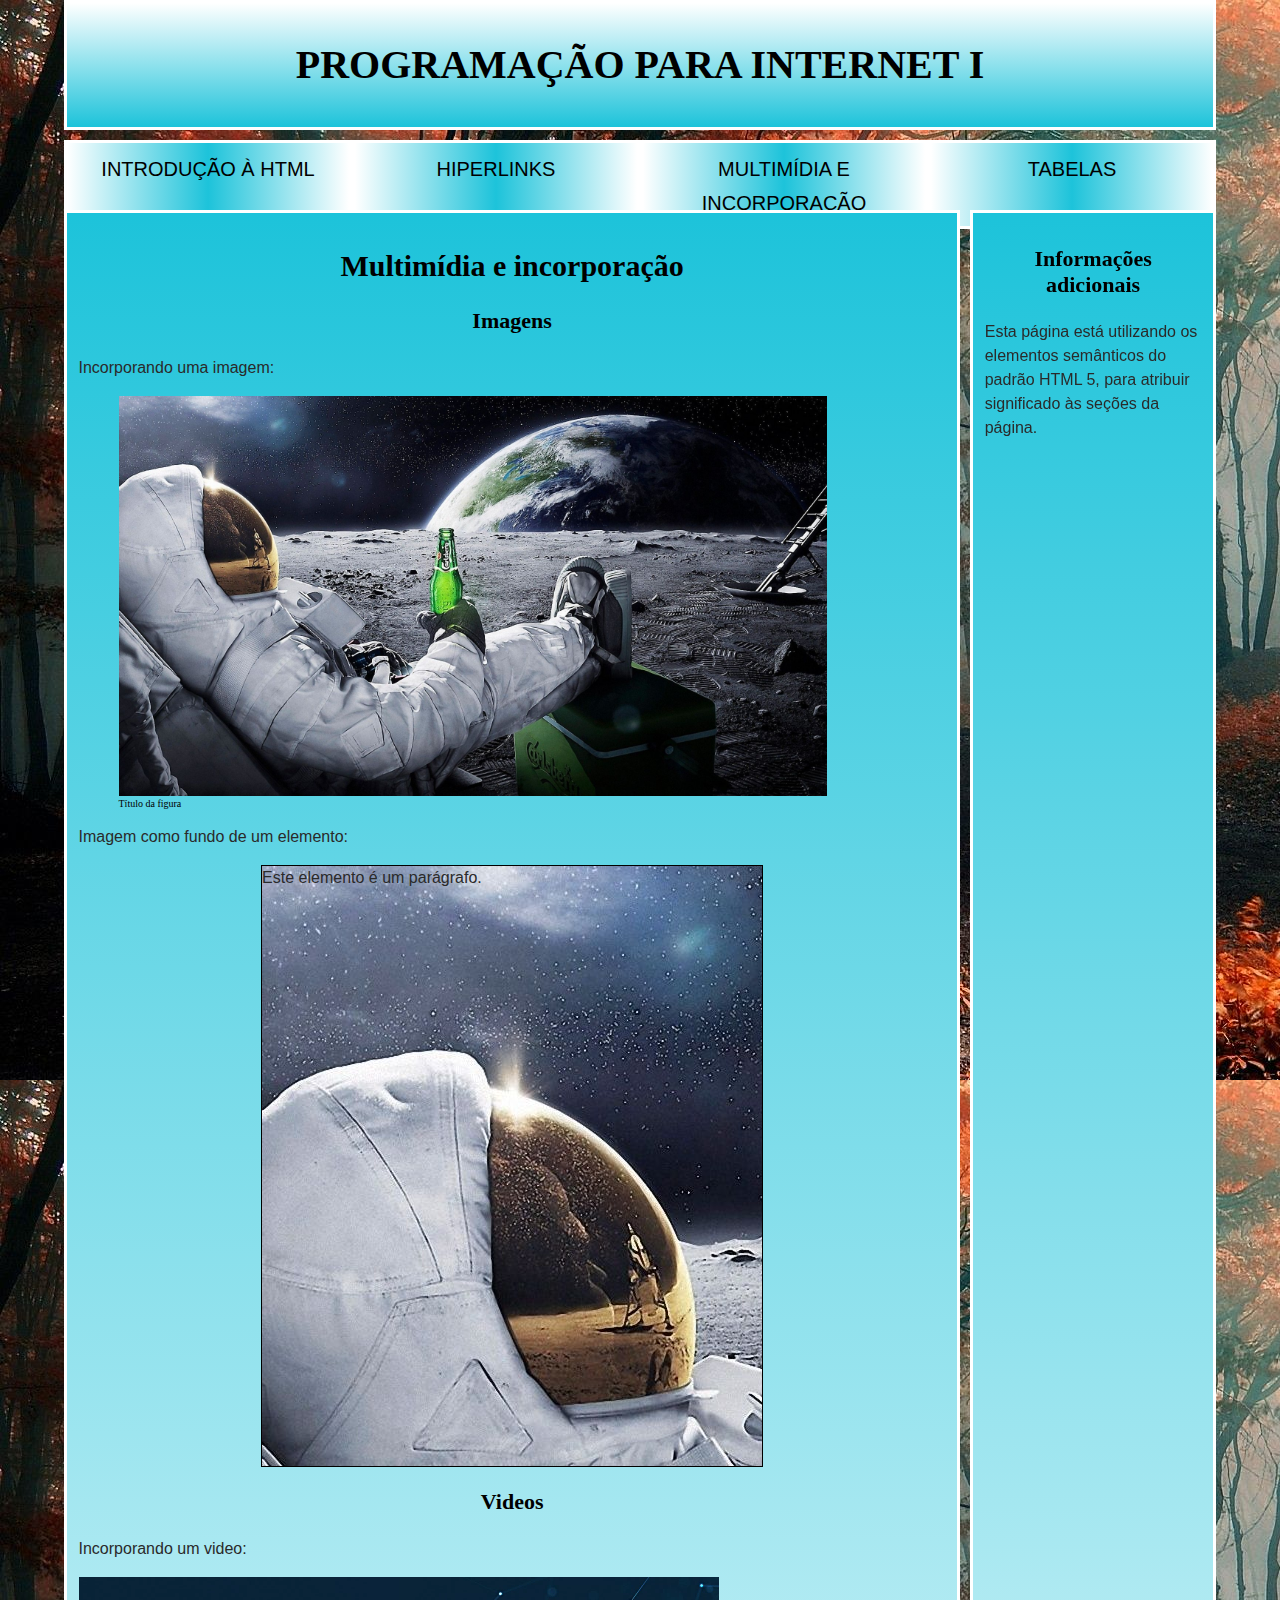
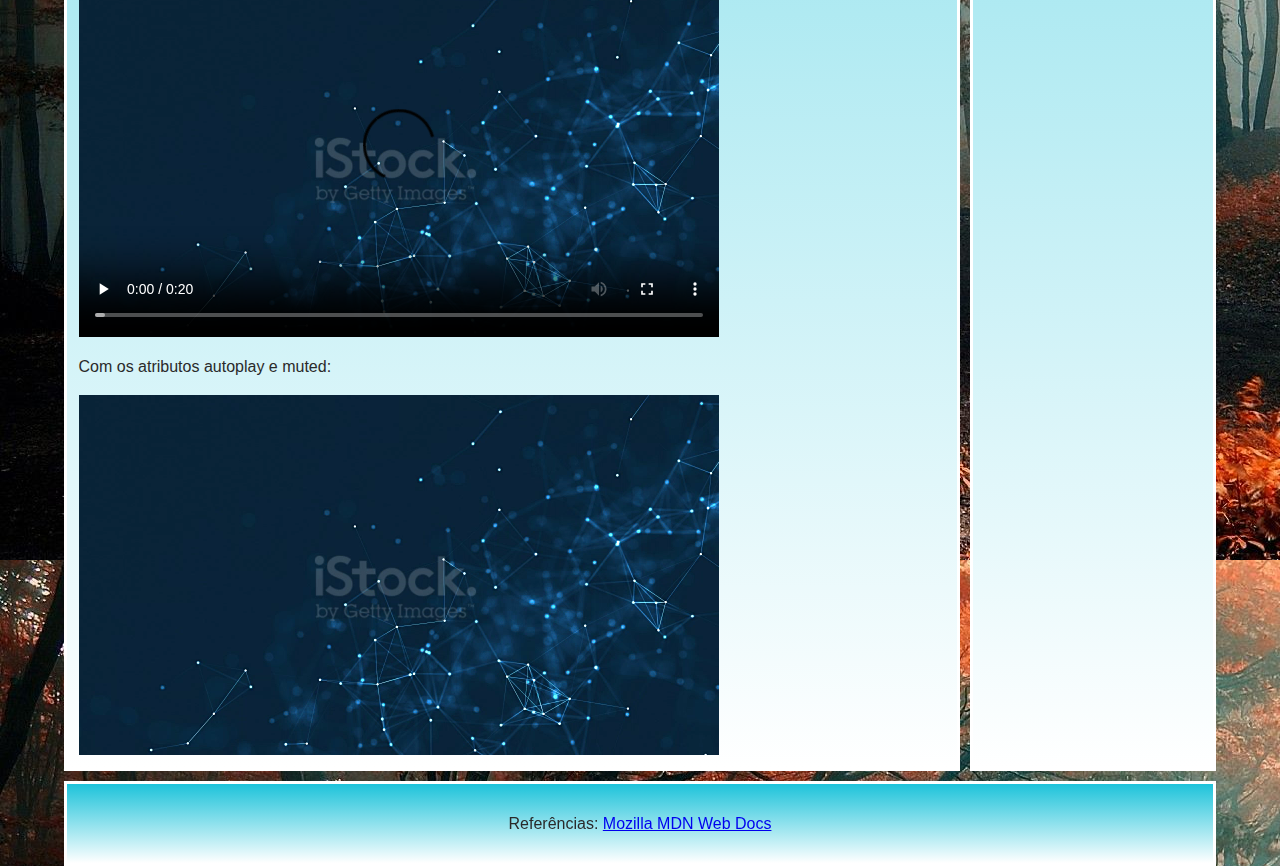
<file: index.html>
<!DOCTYPE html>
<html lang="pt-br">

  <head>
    <meta charset="utf-8">
    <title>Programação para Internet I</title>
    <link rel="stylesheet" href="style.css">
  </head>

  <body>

    <header>
      <h1>Programação para Internet I</h1>
    </header>

    <nav>
      <ul>
        <li><a href="introduction.html">Introdução à HTML</a></li>
        <li><a href="hyperlinks.html">Hiperlinks</a></li>
        <li><a href="#">Multimídia e incorporação</a></li>
        <li><a href="tables.html">Tabelas</a></li>
      </ul>
    </nav>

    <main>

      <article>
        <h2>Multimídia e incorporação</h2>

        <h3>Imagens</h1>

        <p>Incorporando uma imagem:</p>
        
        <figure>
          <img src="imagens/principal.jpg"
          alt="Texto informativo;Text info"
          width= "90%"
          height="400"
          title="O erro do ser humano é achar que chegou ao fim.!">
          <figcaption>Título da figura</figcaption>
         </figure>

        <p>Imagem como fundo de um elemento:</p>
        
        <p id="img-fundo">Este elemento é um parágrafo. </p>

        <h3>Videos</h1>

        <p>Incorporando um video:</p>

        <video src="videos/video.webm" controls>
          <p>Your browser doesn't support HTML5 video. Here is a <a href="video.webm">link to the video</a> instead.</p>
        </video>

        <p>Com os atributos autoplay e muted:</p>

        <video src="videos/video.webm" autoplay muted>
          <p>Your browser doesn't support HTML5 video. Here is a <a href="video.webm">link to the video</a> instead.</p>
        </video>

      </article>

      <aside>
        <h3>Informações adicionais</h3>
        <p>Esta página está utilizando os elementos semânticos do padrão HTML 5,
          para atribuir significado às seções da página.
        </p>
      </aside>

    </main>

    <footer>
      <p> Referências: <a href="https://developer.mozilla.org/pt-BR/docs/Web/HTML" 
        target="_blank">Mozilla MDN Web Docs</a></p>
    </footer>

  </body>
</html>
</file>
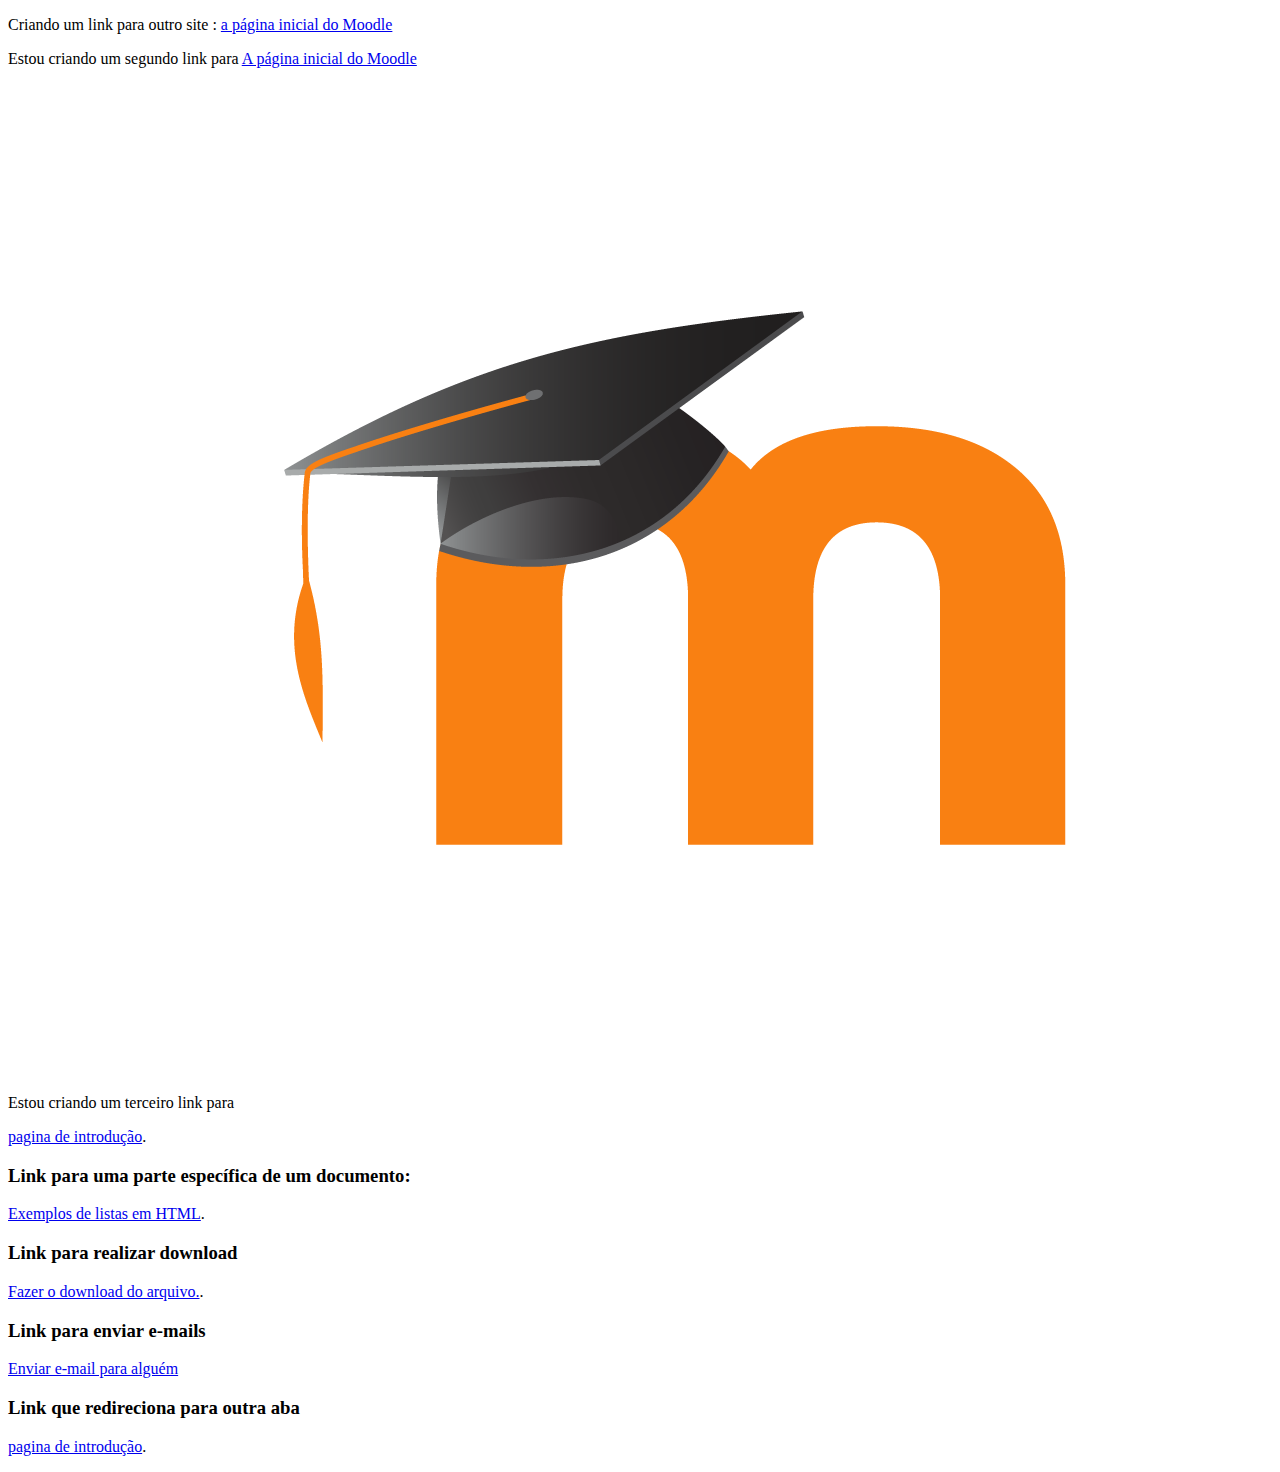
<file: hyperlinks.html>
<!DOCTYPE html>
<html lang= 'pt-br'>
  <head>
    <meta charset='utf-8'>
    <title>Hiperlinks</title>
  </head>
  <body>

	<p> Criando um link para outro site : <a href= "https://moodle.ifsc.edu.br/"> a página inicial do Moodle </a></p>

	<p>Estou criando um segundo link para <a href= "https://moodle.ifsc.edu.br/" title="Caixa informativa!">A página inicial do Moodle</a></p>
	
	<p> Estou criando um terceiro link para <a href="https://moodle.ifsc.edu.br/"><img src="imagens/logo.png" alt= "Logotipo Moodle que liga á pagina Inicial do site!"></a></p>
	
	<p> <a href="introduction.html">pagina de introdução</a>.</p>
	
	<h3>Link para uma parte específica de um documento: </h3>
		<p><a href="introduction.html#listas">Exemplos de listas em HTML</a>.</p>
		
	<h3>Link para realizar download</h3>
		<p><a href="teste.download.exe">Fazer o download do arquivo.</a>.</p>
		
	<h3>Link para enviar e-mails</h3>
		<a href="mailto:adrian.augusto.batista@gmail.com">Enviar e-mail para alguém</a>
		
	<h3>Link que redireciona para outra aba</h3>
		<p> <a href="introduction.html" target="_blank">pagina de introdução</a>.</p>
  </body>
</html>
</file>
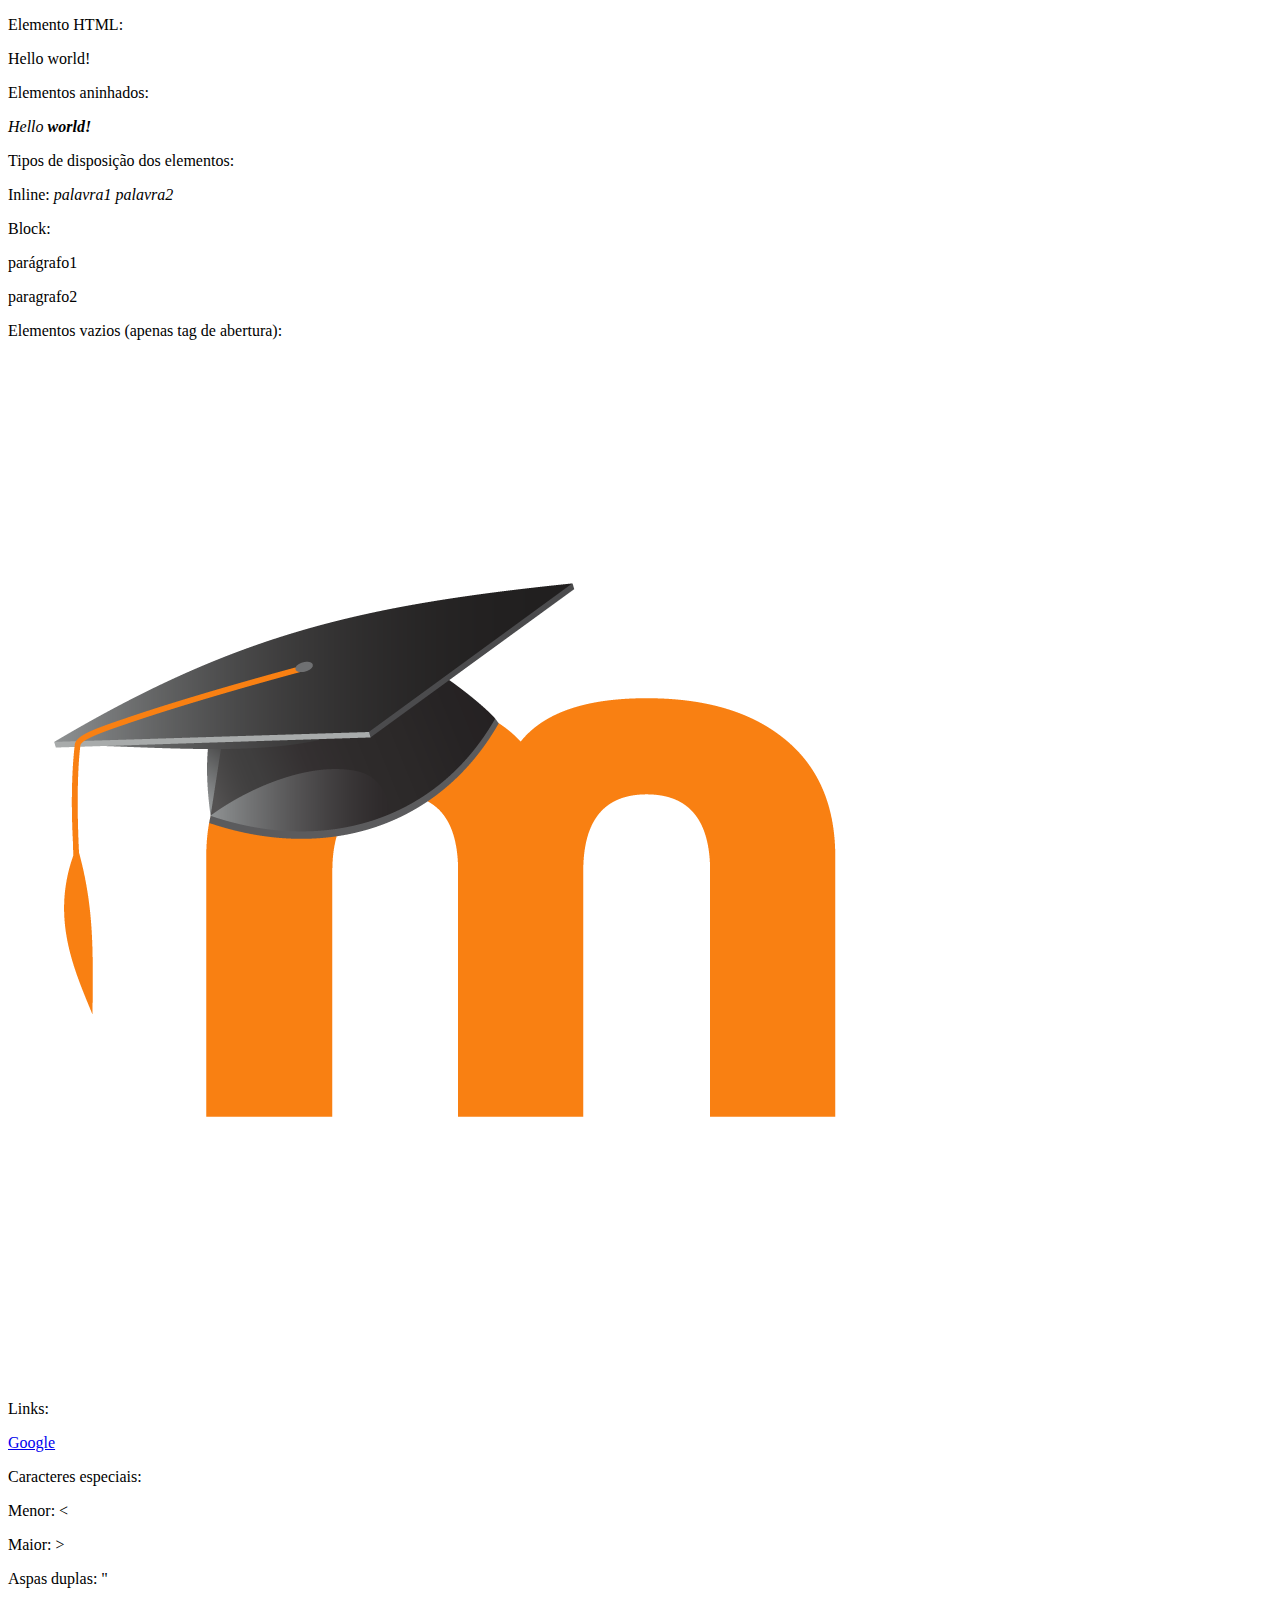
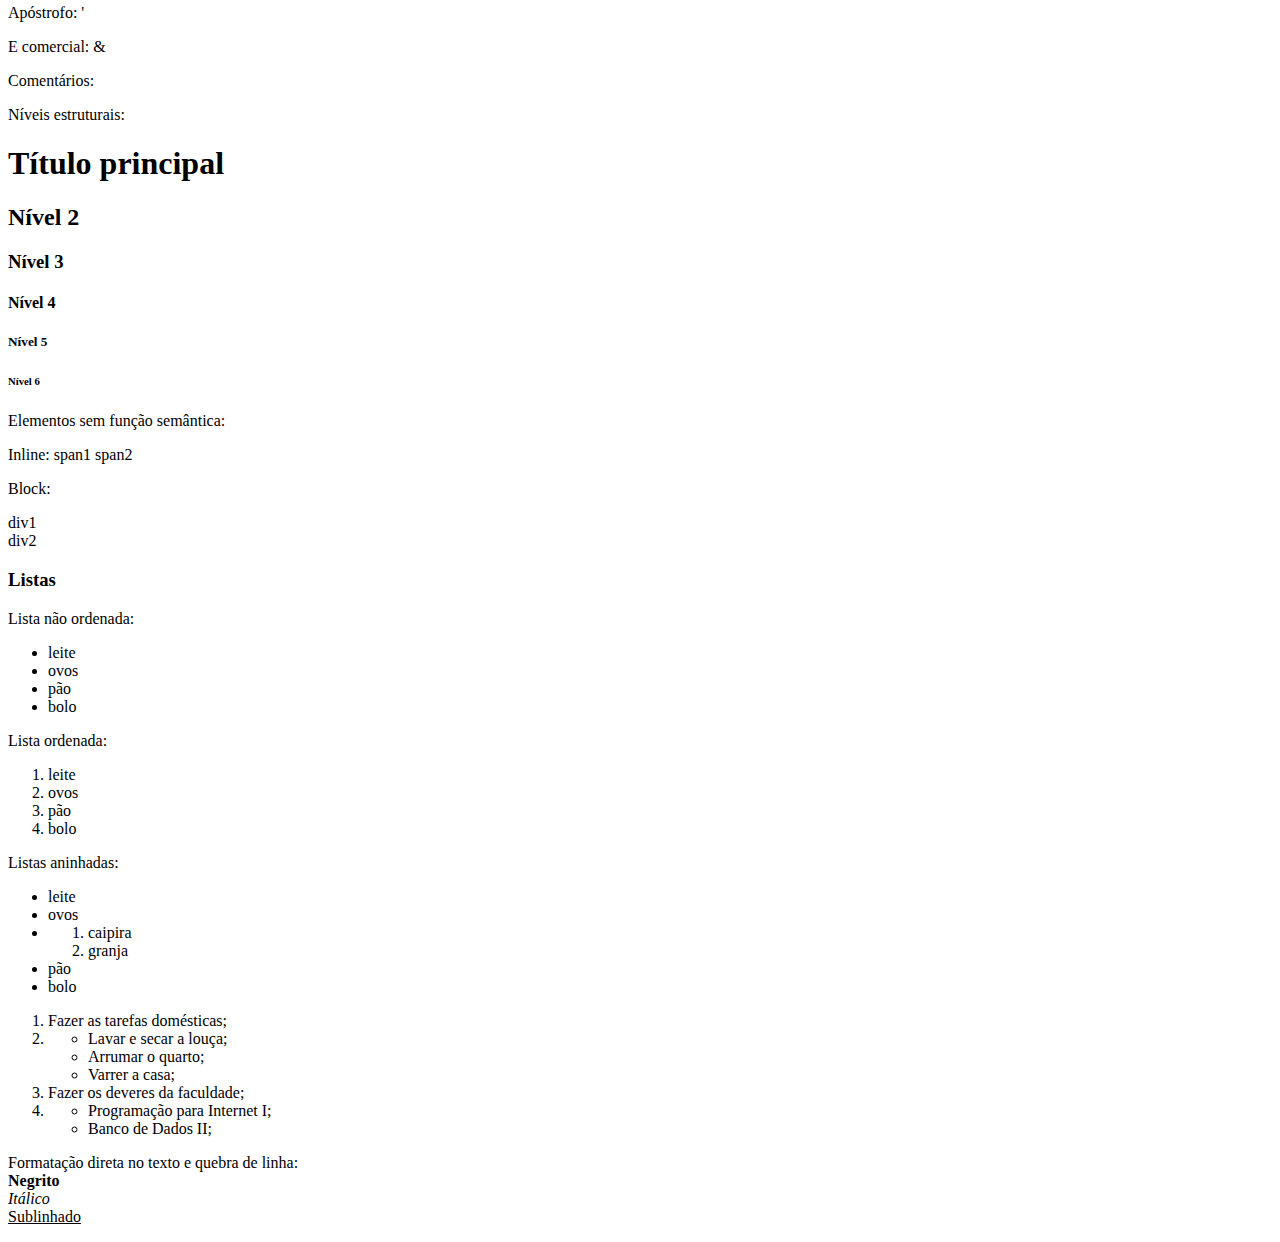
<file: introduction.html>
<!DOCTYPE html>
<html lang= 'pt-br'>
  <head>
    <meta charset='utf-8'>
    <title>Introdução á HTML</title>
  </head>
  <body>

	<p>Elemento HTML:</p>
	<p>Hello world!</p>

	<p>Elementos aninhados:</p>
	<p><em>Hello <strong>world!</strong></em></p>

	<p>Tipos de disposição dos elementos:</p>
	<p>Inline: <em>palavra1</em><em> palavra2</em></p>
	<p>Block:</p>
	<p>parágrafo1</p>
	<p>paragrafo2</p> 

	<p>Elementos vazios (apenas tag de abertura):</p>
	<img src='imagens/logo.png' alt='Não localizado!'>

	<p>Links:</p>
	<a href='http://www.google.com'>Google</a>

    <p>Caracteres especiais:</p>
	<p> Menor: &lt; </p>
	<p> Maior: &gt; </p>
	<p> Aspas duplas: &quot; </p>
  	<p> Apóstrofo: &apos; </p>
  	<p> E comercial: &amp; </p>

    <p>Comentários:</p>
	<!-- Isto é um 
    comentário -->
    
    <p>Níveis estruturais:</p>
	<h1>Título principal </h1>
    <h2>Nível 2</h2>
    <h3>Nível 3</h3>
    <h4>Nível 4</h4>
    <h5>Nível 5</h5>
    <h6>Nível 6</h6>

    <p>Elementos sem função semântica:</p>
    <p>Inline: <span>span1</span><span> span2</span>
	<p>Block: <div>div1</div><div>div2</div>

	<h3 id="listas">Listas</h3>

    <p>Lista não ordenada:</p>
	
	<ul>
	  <li>leite</li>
	  <li>ovos</li>
	  <li>pão</li>
	  <li>bolo</li>
	</ul>

    <p>Lista ordenada:</p>
	
	<ol>
	  <li>leite</li>
	  <li>ovos</li>
	  <li>pão</li>
	  <li>bolo</li>
	</ol>

	<p>Listas aninhadas:</p>


	<ul>
	  <li>leite</li>
	  <li>ovos</li>
	  <li>
		<ol>
  	      <li>caipira</li>
	      <li>granja</li>
		</ol>
	  </li>
	  <li>pão</li>
	  <li>bolo</li>
	</ul>
	

	<ol>
	  <li>Fazer as tarefas domésticas;</li>
	  <li>
		<ul>
		 <li>Lavar e secar a louça;</li>
		 <li>Arrumar o quarto;</li>
		 <li>Varrer a casa;</li>
		</ul>
	  </li>
	  <li>Fazer os deveres da faculdade;</li>
	  <li>
		<ul>
		 <li>Programação para Internet I;</li>
		 <li>Banco de Dados II;</li>
		</ul>
	  </li>
	</ol>

    <p>Formatação direta no texto e quebra de linha:<br/>
      <b>Negrito</b><br/> 
      <i>Itálico</i><br/>
      <u>Sublinhado</u>
    </p>

  </body>
</html>
</file>
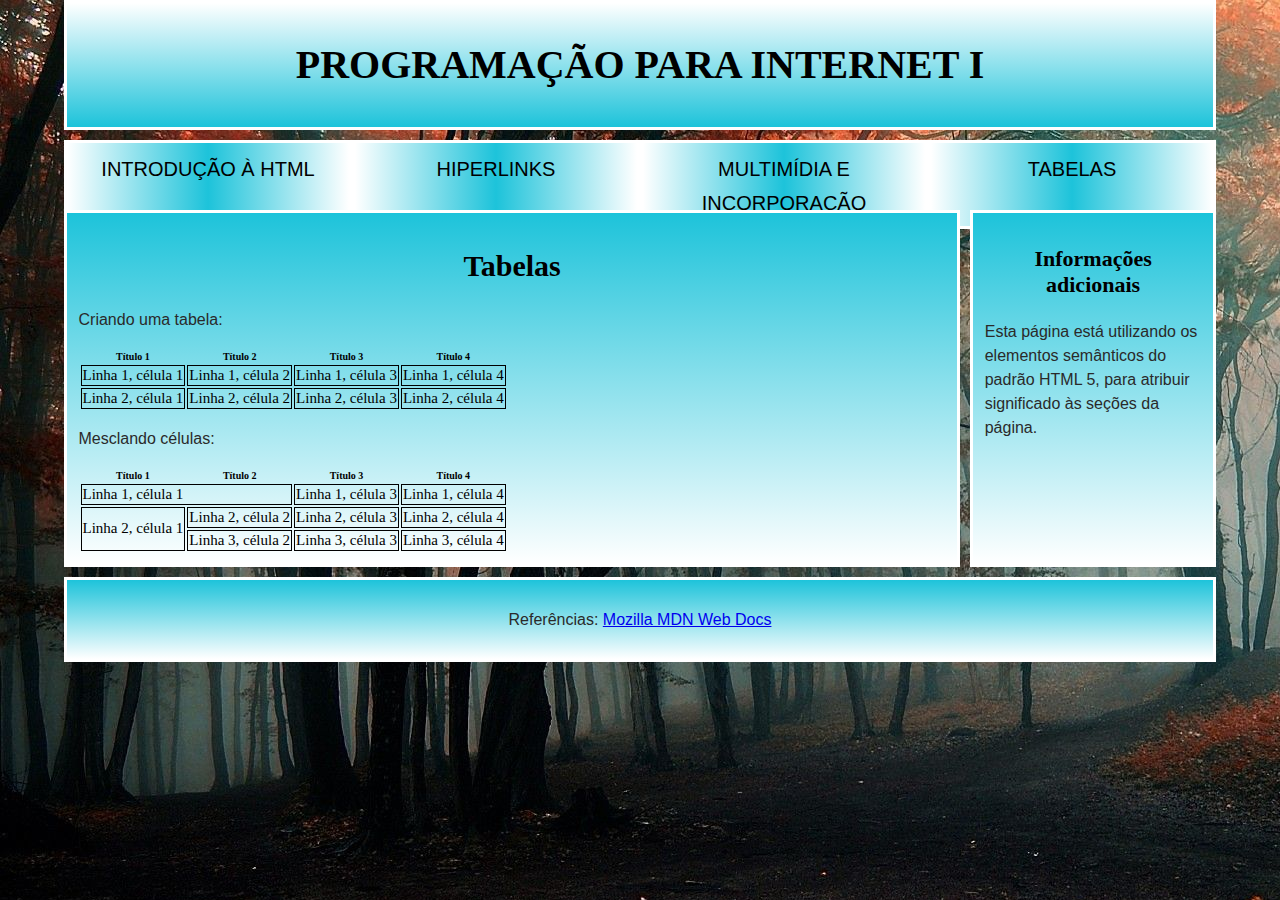
<file: tables.html>
<!DOCTYPE html>
<html lang="pt-br">

  <head>
    <meta charset="utf-8">
    <title>Programação para Internet I</title>
    <link rel="stylesheet" href="style.css">
  </head>

  <body>

    <header>
      <h1>Programação para Internet I</h1>
    </header>

    <nav>
      <ul>
        <li><a href="introduction.html">Introdução à HTML</a></li>
        <li><a href="hyperlinks.html">Hiperlinks</a></li>
        <li><a href="index.html">Multimídia e incorporação</a></li>
        <li><a href="#">Tabelas</a></li>
      </ul>
    </nav>

    <main>

      <article>
        <h2>Tabelas</h2>

        <p>Criando uma tabela:</p>

        <table>
          <tr>
            <th>Título 1</th>
            <th>Título 2</th>
            <th>Título 3</th>
            <th>Título 4</th>
          </tr>
          <tr>
            <td>Linha 1, célula 1</td>
            <td>Linha 1, célula 2</td>
            <td>Linha 1, célula 3</td>
            <td>Linha 1, célula 4</td>
          </tr>
          <tr>
            <td>Linha 2, célula 1</td>
            <td>Linha 2, célula 2</td>
            <td>Linha 2, célula 3</td>
            <td>Linha 2, célula 4</td>
          </tr>
        </table>

        <p>Mesclando células:</p>

        <table>
          <tr>
            <th>Título 1</th>
            <th>Título 2</th>
            <th>Título 3</th>
            <th>Título 4</th>
          </tr>
          <tr>
            <td colspan = "2">Linha 1, célula 1</td>
            <td>Linha 1, célula 3</td>
            <td>Linha 1, célula 4</td>
          </tr>
          <tr>
            <td rowspan = "2">Linha 2, célula 1</td>
            <td>Linha 2, célula 2</td>
            <td>Linha 2, célula 3</td>
            <td>Linha 2, célula 4</td>
          </tr>
          <tr>
            
            <td>Linha 3, célula 2</td>
            <td>Linha 3, célula 3</td>
            <td>Linha 3, célula 4</td>
          </tr>
        </table>
        
      </article>

      <aside>
        <h3>Informações adicionais</h3>
        <p>Esta página está utilizando os elementos semânticos do padrão HTML 5,
          para atribuir significado às seções da página.
        </p>
      </aside>

    </main>

    <footer>
      <p> Referências: <a href="https://developer.mozilla.org/pt-BR/docs/Web/HTML" 
        target="_blank">Mozilla MDN Web Docs</a></p>
    </footer>

  </body>
</html>
</file>
<file: style.css>
html {
    font-size: 10px;
    background-image: url("imagens/background.jpg");
  }
  
  body {
    width: 90%;
    min-width: 800px;
    margin: 0 auto;
  }

  header{
    background-color: #1dc3da;
    background-image: linear-gradient(0deg, #1dc3da 0%, #ffffff 100%);    
    padding: 1%;
    border: 3px solid rgb(255, 255, 255);

  }

  li{
    background-color: #ffffff;
    background-image: linear-gradient(90deg, #ffffff 0%, #1dc3da 50%, #ffffff 100%);
    padding: 0.8%;
    border: 3px solid rgb(255, 255, 255);
  }
  li:hover{
    border: 3px solid rgb(56, 153, 0);
  }
  
  article, aside, footer {
    background-color: #ffffff;
    background-image: linear-gradient(0deg, #ffffff 0%, #1dc3da 100%);            
    padding: 1%;
    border: 3px solid rgb(255, 255, 255);
  }
  
  /* Tipografia */
  
  h1, h2, h3 {
    font-family: 'Gill Sans', 'Gill Sans MT', Calibri;
    text-align: center
  }
  
  p, li {
    font-family: 'Roboto Condensed', sans-serif;
    color: #2a2a2a;
    font-size: 1.6rem;
    line-height: 1.5;
  }
  
  h1 {
    font-size: 4rem;
    text-transform: uppercase
  }
  
  h2 {
    font-size: 3rem;
  }
  
  h3 {
    font-size: 2.2rem;
  }
  
  td {
    font-size: 1.5rem;
  }
  
  /* Cabeçalho (header) e menu principal (nav) */
  
  header {
    margin-bottom: 10px;
  }
  
  nav {
    height: 70px;
  }
  
  nav ul {
    display: flex;
    padding: 0;
    list-style-type: none;
  }
  
  nav li {
    display: inline;
    flex: 1;
    text-align: center;
  }
  
  nav a, nav span {
    display: inline-block;
    font-size: 2rem;
    height: 3rem;
    line-height: 1.7;
    text-transform: uppercase;
    text-decoration: none;
    color: black;
  }
  
  /* Seção principal (main) */
  
  main {
    display: flex;
  }
  
  article {
    flex: 4;
  }
  
  aside {
    
    flex: 1;
    margin-left: 10px;
    padding: 1%;
  }
  
  footer {
    margin-top: 10px;
    text-align: center;
  }
  
  #img-fundo{
    width: 500px;
    height: 600px;
    border: 1px solid black;
    background-image: url("imagens/principal.jpg");
    margin: 0 auto;
  }
  
  /* Tabelas */
  
  td {
    border: 1px solid black;
  }
</file>
